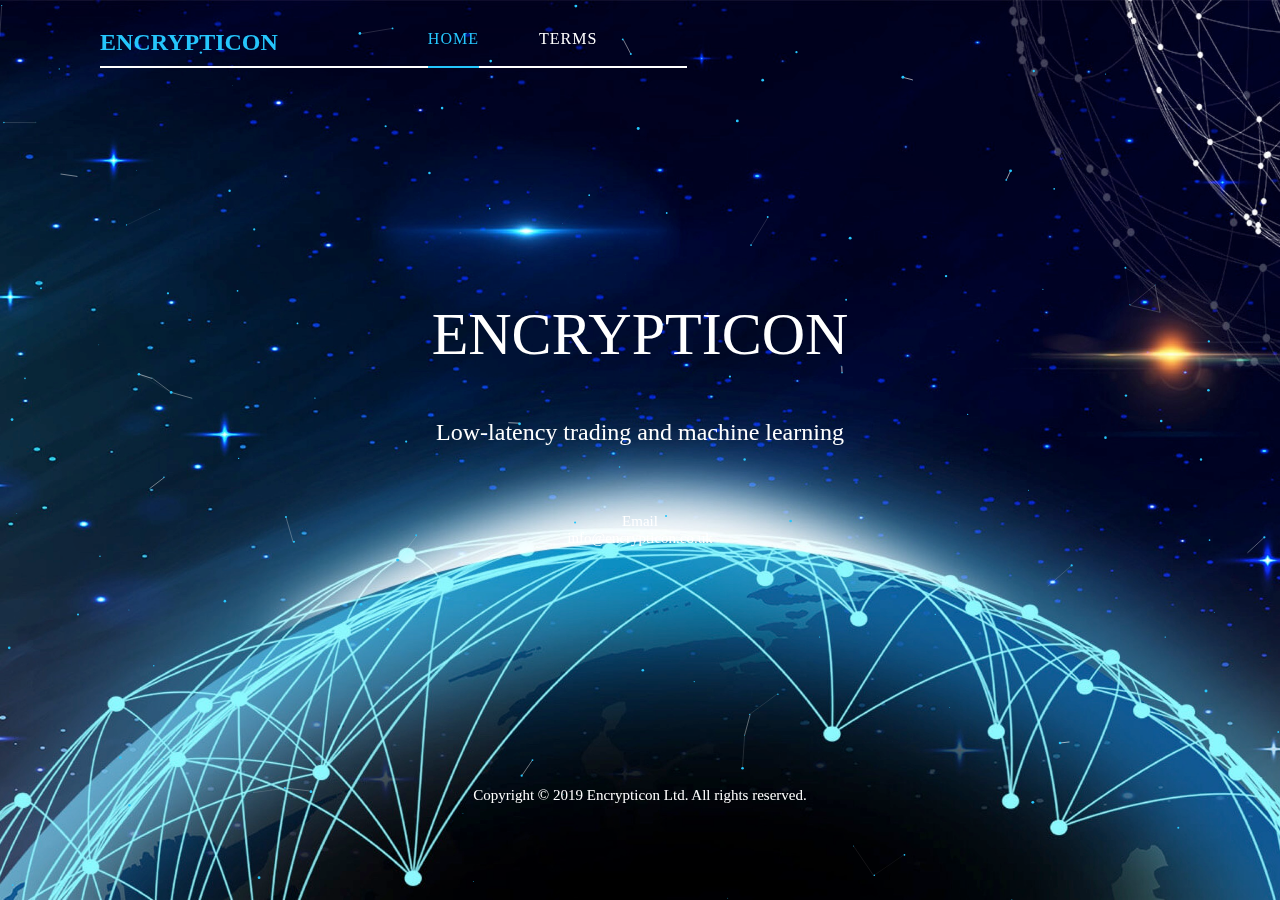
<file: index.html>
<!DOCTYPE html>
<html lang="en">

<head>
    <meta charset="UTF-8">
    <meta name="viewport" content="width=device-width, initial-scale=1.0">
    <meta http-equiv="X-UA-Compatible" content="ie=edge">
    <title>Encrypticon</title>
    <meta name="description" content="Low-latency trading and machine learning">
    <link rel="icon" href="../image/favicon-512x512.png">
    <link rel="stylesheet" href="../css/iconfont.css">
    <link rel="stylesheet" href="../css/same.css">
    <link rel="stylesheet" href="../css/index.css">
</head>

<body>
    <div id="encrypticonIndex">
        <div class="nav">
            <ul class="clearfix">
                <li class="topLi">
                    <span class="companyName">
                        ENCRYPTICON
                    </span>
                </li>
                <li class="homeLi">
                    <i class="iconfont">&#xe624;</i>
                    <a href="index.html" class="aIsCheck LiOne">HOME</a>
                </li>
                <li class="LiTwo">
                   
                </li>
                <li class="LiThree">
                    <i class="iconfont">&#xe60a;</i>
                    <a href="terms.html">TERMS</a>
                </li>
                <li class="lastLi">
                    <a href="javascript:;" class="showNav">
                        <i class="iconfont">
                            &#xe653;
                        </i>
                    </a>
                </li>
            </ul>
        </div>
        <h1 class="reCompanyName">ENCRYPTICON</h1>
        <div class="companyIntroduce">
            <p>
                Low-latency trading and machine learning
            </p>
        </div>
        <div class="new_font">
            <p>
                <br>
                Email
                <br>
                info@encrypticon.co.uk
            </p>
        </div>
        <div class="Copyright">
            <p>
                Copyright © 2019 Encrypticon Ltd. All rights reserved.
            </p>
        </div>
    </div>
    <!-- 背景 -->
    <div class="particlesBackground">
        <div id="particles-js"></div>
    </div>
    <script src="../js/particles.js"></script>
    <script src="../js/app.js"></script>
    <!-- <script>
        var nav = document.getElementsByClassName("nav")[0];
        window.onscroll = function () {
            var scrollTopNum = document.body.scrollTop || document.documentElement.scrollTop;
            if (scrollTopNum > 0) {
                nav.classList.add("otherStatusNav");
            } else {
                nav.classList.remove("otherStatusNav");
            }
        }
    </script> -->
    <script src="../js/same.js"></script>
</body>

</html>
</file>
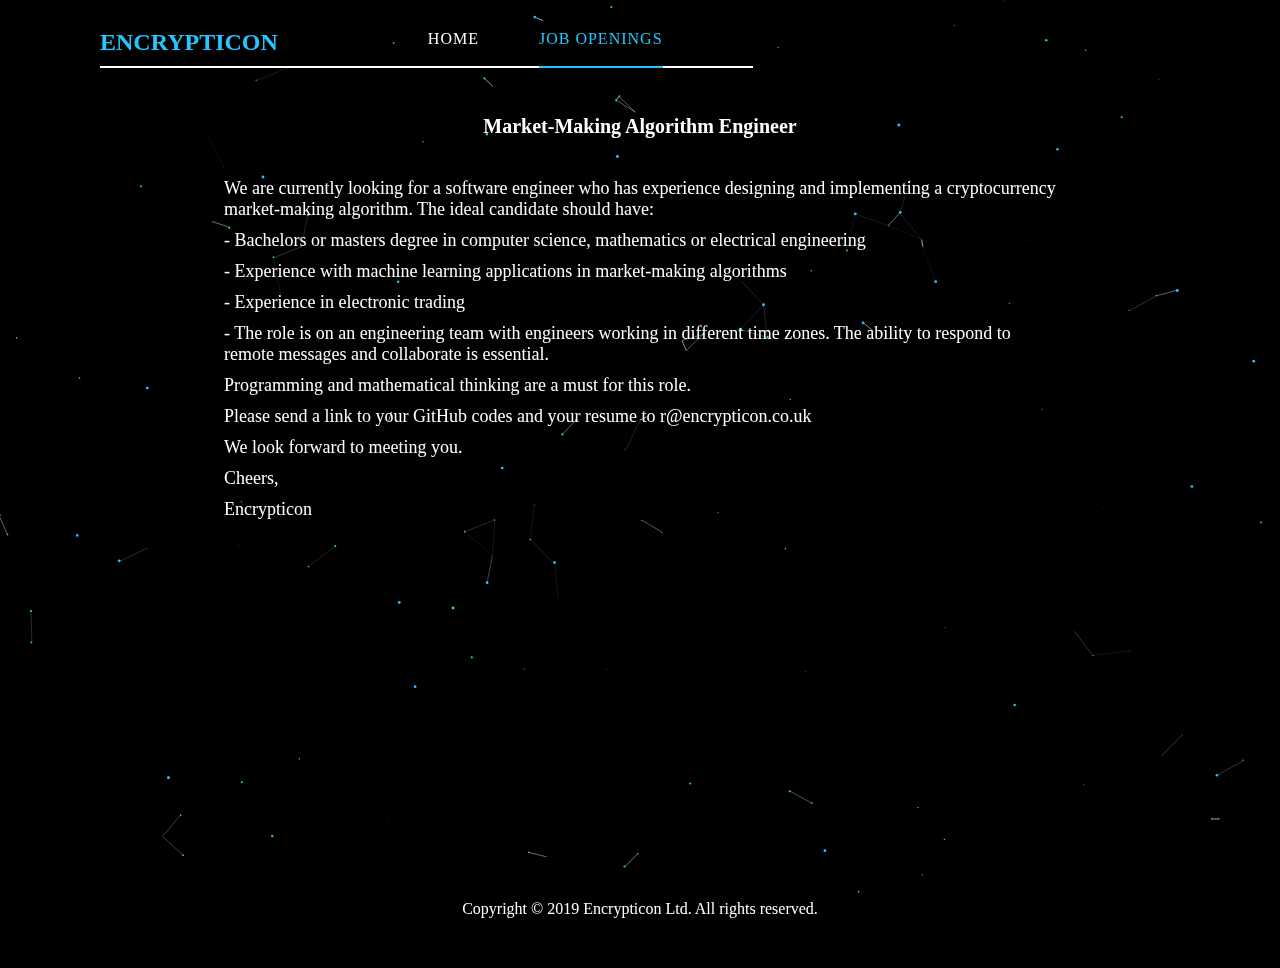
<file: job1.html>
﻿<!DOCTYPE html>
<html lang="en">

<head>
    <meta charset="UTF-8">
    <meta name="viewport" content="width=device-width, initial-scale=1.0">
    <meta http-equiv="X-UA-Compatible" content="ie=edge">
    <title>job-opening</title>
    <link rel="stylesheet" href="../css/iconfont.css">
    <link rel="stylesheet" href="../css/same.css">
    <link rel="stylesheet" href="../css/job-opening.css">
</head>

<body>
    <div id="jobOpening">
        <div class="nav">
            <ul class="clearfix">
                <li class="topLi">
                    <span class="companyName">
                        ENCRYPTICON
                    </span>
                </li>
                <li class="homeLi">
                    <i class="iconfont">&#xe624;</i>
                    <a href="index.html" class="LiOne">HOME</a>
                </li>
                <li class="LiTwo">
                   
                </li>
                <li class="LiThree">
                    <i class="iconfont">&#xe60a;</i>
                    <a href="job_openings.html" class="aIsCheck">JOB OPENINGS</a>
                </li>
                <li class="lastLi">
                    <a href="javascript:;" class="showNav">
                        <i class="iconfont">
                            &#xe653;
                        </i>
                    </a>
                </li>
            </ul>
        </div>
        <div class="Main">
            <h1>Market-Making Algorithm Engineer</h1>

<div class="textMessage">
<p>We are currently looking for a software engineer who has experience designing and implementing a cryptocurrency market-making algorithm. The ideal candidate should have: &nbsp;</p>

<p>- Bachelors or masters degree in computer science, mathematics or&nbsp;electrical engineering</p>

<p>- Experience with machine learning applications in market-making algorithms &nbsp;</p>

<p>- Experience in electronic trading &nbsp;</p>

<p>- The role is on an engineering team with engineers working in different time zones. The ability to respond to remote messages and collaborate is essential. </p>

<p>Programming and mathematical thinking are a must for this role. &nbsp;</p>

<p>Please send a link to your GitHub codes and your resume to r@encrypticon.co.uk</p>

<p> We look forward to meeting you. </p>


<p>Cheers,</p>

                <p style="padding: 0">
                    Encrypticon
                </p>
            </div>
        </div>
        </div>
        <div class="Copyright">
            <p>Copyright © 2019 Encrypticon Ltd. All rights reserved.</p>
        </div>
    </div>
    <!-- 背景 -->
    <div class="particlesBackground">
        <div id="particles-js"></div>
    </div>
    <script src="../js/particles.js"></script>
    <script src="../js/app.js"></script>
    <!-- <script>
        var nav = document.getElementsByClassName("nav")[0];
        window.onscroll = function () {
            var scrollTopNum = document.body.scrollTop || document.documentElement.scrollTop;
            if (scrollTopNum > 0) {
                nav.classList.add("otherStatusNav");
            } else {
                nav.classList.remove("otherStatusNav");
            }
        }
    </script> -->
    <script src="../js/same.js"></script>
</body>

</html>
</file>
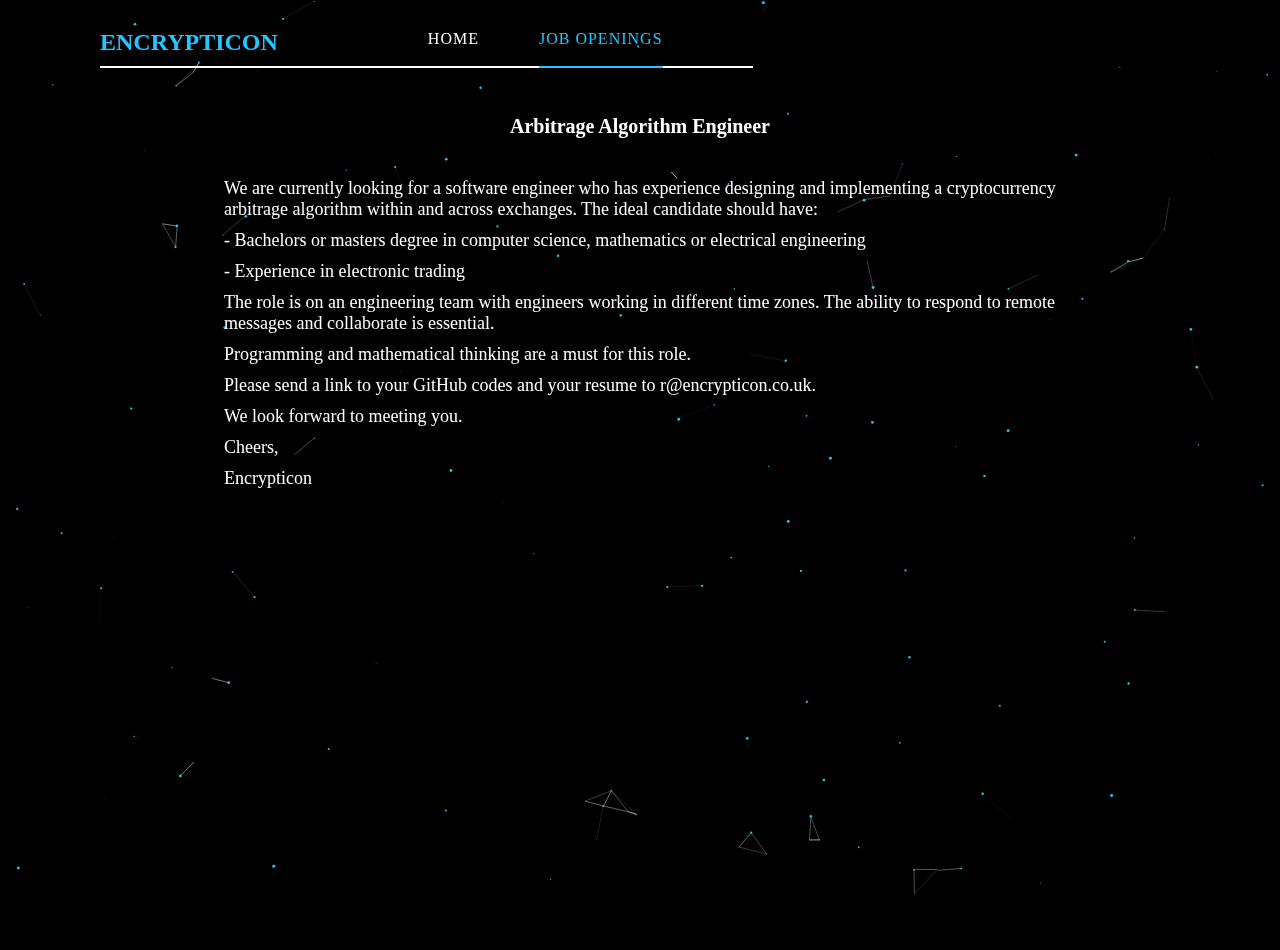
<file: job2.html>
﻿<!DOCTYPE html>
<html lang="en">

<head>
    <meta charset="UTF-8">
    <meta name="viewport" content="width=device-width, initial-scale=1.0">
    <meta http-equiv="X-UA-Compatible" content="ie=edge">
    <title>job-opening</title>
    <link rel="stylesheet" href="../css/iconfont.css">
    <link rel="stylesheet" href="../css/same.css">
    <link rel="stylesheet" href="../css/job-opening.css">
</head>

<body>
    <div id="jobOpening">
        <div class="nav">
            <ul class="clearfix">
                <li class="topLi">
                    <span class="companyName">
                        ENCRYPTICON
                    </span>
                </li>
                <li class="homeLi">
                    <i class="iconfont">&#xe624;</i>
                    <a href="index.html" class="LiOne">HOME</a>
                </li>
                <li class="LiTwo">
                   
                </li>
                <li class="LiThree">
                    <i class="iconfont">&#xe60a;</i>
                    <a href="job_openings.html" class="aIsCheck">JOB OPENINGS</a>
                </li>
                <li class="lastLi">
                    <a href="javascript:;" class="showNav">
                        <i class="iconfont">
                            &#xe653;
                        </i>
                    </a>
                </li>
            </ul>
        </div>
        <div class="Main">
             <h1>Arbitrage Algorithm Engineer </h1>

<div class="textMessage">
<p>We are currently looking for a software engineer who has experience designing and implementing a cryptocurrency arbitrage algorithm within and across exchanges. The ideal candidate should have: &nbsp;</p>

<p>- Bachelors or masters degree in computer science, mathematics or electrical engineering</p>

<p>- Experience in electronic trading </p>

<p>The role is on an engineering team with engineers working in different time zones. The ability to respond to remote messages and collaborate is essential.  &nbsp;</p>

<p>Programming and mathematical thinking are a must for this role. </p>

<p>Please send a link to your GitHub codes and your resume to r@encrypticon.co.uk.  </p>

<p>We look forward to meeting you. </p>

<p>Cheers,</p>

                <p style="padding: 0">
                    Encrypticon
                </p>
            </div>
        </div>
    </div>
    <!-- 背景 -->
    <div class="particlesBackground">
        <div id="particles-js"></div>
    </div>
    <script src="../js/particles.js"></script>
    <script src="../js/app.js"></script>
    <!-- <script>
        var nav = document.getElementsByClassName("nav")[0];
        window.onscroll = function () {
            var scrollTopNum = document.body.scrollTop || document.documentElement.scrollTop;
            if (scrollTopNum > 0) {
                nav.classList.add("otherStatusNav");
            } else {
                nav.classList.remove("otherStatusNav");
            }
        }
    </script> -->
    <script src="../js/same.js"></script>
</body>

</html>
</file>
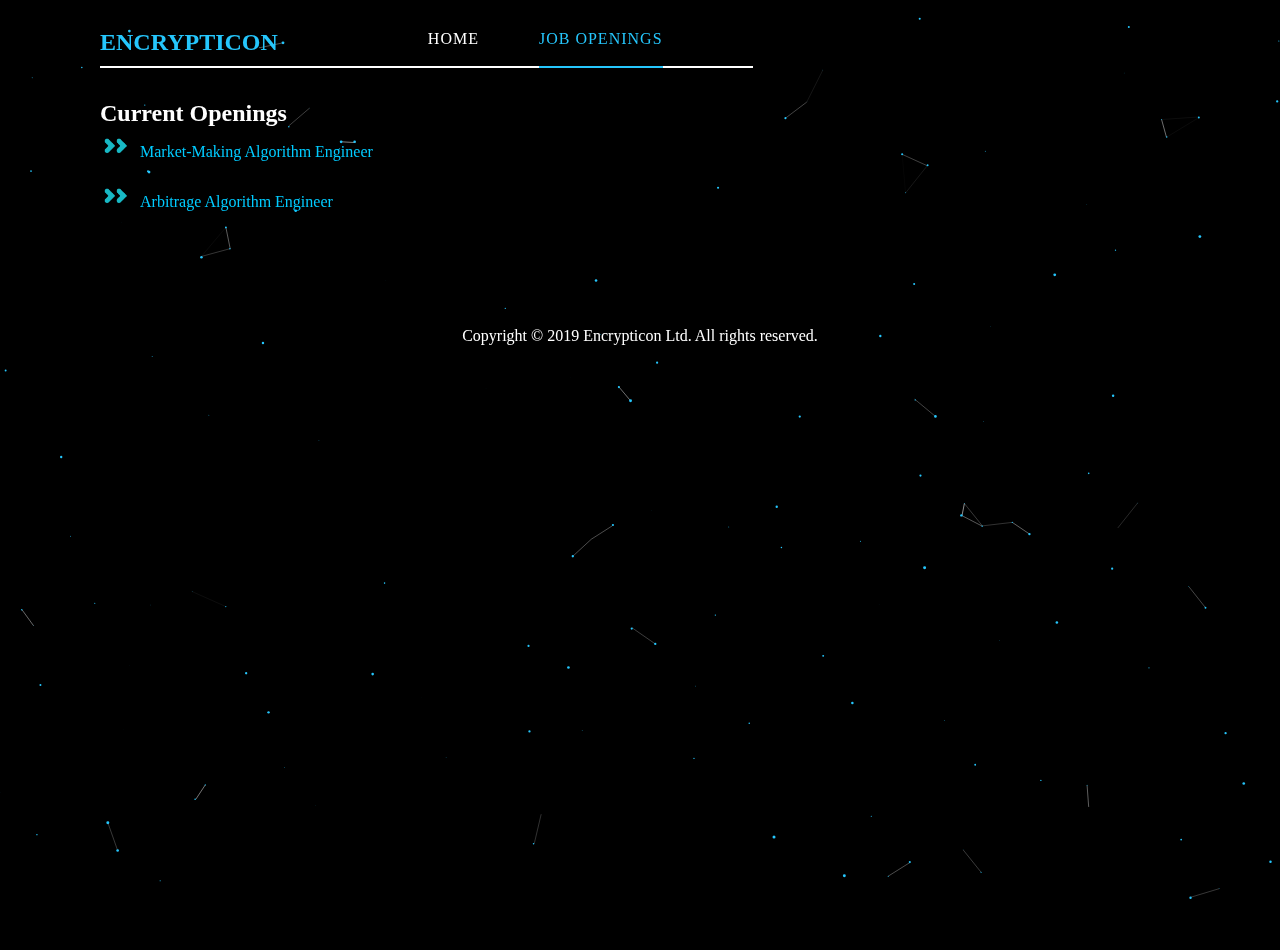
<file: job_openings.html>
﻿<!DOCTYPE html>
<html lang="en">

<head>
    <meta charset="UTF-8">
    <meta name="viewport" content="width=device-width, initial-scale=1.0">
    <meta http-equiv="X-UA-Compatible" content="ie=edge">
    <title>Job Openings</title>
    <meta name="description" content="A mathematical investment firm powered by technology">
    <link rel="icon" href="../image/favicon-512x512.png">
    <link rel="stylesheet" href="../css/iconfont.css">
    <link rel="stylesheet" href="../css/same.css">
    <link rel="stylesheet" href="../css/job-opening.css">
</head>

<body>
    <div id="jobOpening">
        <div class="nav">
            <ul class="clearfix">
                <li class="topLi">
                    <span class="companyName">
                        ENCRYPTICON
                    </span>
                </li>
                <li class="homeLi">
                    <i class="iconfont">&#xe624;</i>
                    <a href="index.html" class="LiOne">HOME</a>
                </li>
                <li class="LiTwo">
                    
                </li>
                <li class="LiThree">
                    <i class="iconfont">&#xe60a;</i>
                    <a href="job_openings.html" class="aIsCheck">JOB OPENINGS</a>
                </li>
                <li class="lastLi">
                    <a href="javascript:;" class="showNav">
                        <i class="iconfont">
                            &#xe653;
                        </i>
                    </a>
                </li>
            </ul>
        </div>
        <div class="Main">
	
         <ul>
	<h2>Current Openings</h2>
	        <li><img src="../image/箭头.png"><a href="job1.html">Market-Making Algorithm Engineer </a></li>
          	<li><img src="../image/箭头.png"><a href="job2.html">Arbitrage Algorithm Engineer </a></li>
          </ul>
        </div>
        <div class="Copyright">
            <p>Copyright © 2019 Encrypticon Ltd. All rights reserved.</p>
        </div>
    </div>
    <!-- 背景 -->
    <div class="particlesBackground">
        <div id="particles-js"></div>
    </div>
    <script src="../js/particles.js"></script>
    <script src="../js/app.js"></script>
    <!-- <script>
        var nav = document.getElementsByClassName("nav")[0];
        window.onscroll = function () {
            var scrollTopNum = document.body.scrollTop || document.documentElement.scrollTop;
            if (scrollTopNum > 0) {
                nav.classList.add("otherStatusNav");
            } else {
                nav.classList.remove("otherStatusNav");
            }
        }
    </script> -->
    <script src="../js/same.js"></script>
</body>

</html>
</file>
<file: css/iconfont.css>
@font-face {
    font-family: "iconfont";
    src: url('//at.alicdn.com/t/font_1186169_0ghj6pwsv3o.eot?t=1557723354645');
    /* IE9 */
    src: url('//at.alicdn.com/t/font_1186169_0ghj6pwsv3o.eot?t=1557723354645#iefix') format('embedded-opentype'),
        /* IE6-IE8 */
        url('[data-uri]') format('woff2'),
        url('//at.alicdn.com/t/font_1186169_0ghj6pwsv3o.woff?t=1557723354645') format('woff'),
        url('//at.alicdn.com/t/font_1186169_0ghj6pwsv3o.ttf?t=1557723354645') format('truetype'),
        /* chrome, firefox, opera, Safari, Android, iOS 4.2+ */
        url('//at.alicdn.com/t/font_1186169_0ghj6pwsv3o.svg?t=1557723354645#iconfont') format('svg');
    /* iOS 4.1- */
}

.iconfont {
    font-family: "iconfont" !important;
    font-size: 16px;
    font-style: normal;
    -webkit-font-smoothing: antialiased;
    -moz-osx-font-smoothing: grayscale;
}

.icon-home:before {
    content: "\e624";
}

.icon-informatiom:before {
    content: "\e617";
}

.icon-user:before {
    content: "\e60a";
}

.icon-caidan:before {
    content: "\e653";
}

.icon-quxiao:before {
    content: "\e64a";
}
</file>
<file: css/same.css>
* {
    margin: 0;
    padding: 0;
}

html {
    width: 100%;
}

ul {
    list-style: none;
}

a {
    text-decoration: none;
}

/* 请浮动 */
.clearfix:before,
.clearfix:after {
    display: table;
    content: "";
}

.clearfix:after {
    clear: both;
}

.clearfix {
    zoom: 1;
}

/* 导航栏 */
.nav {
    width: 100%;
    position: fixed;
    top: 0;
    left: 0;
    right: 0;
}

.nav .iconfont {
    display: none;
}

.lastLi {
    display: none;
}

.nav ul {
    display: inline-block;
    padding-top: 30px;
    position: relative;
    margin-left: 100px;
}

.nav ul::before {
    content: "";
    position: absolute;
    bottom: 0;
    left: 0;
    width: 100%;
    height: 2px;
    background: #fff;
}

.nav a {
    color: #fff;
    font-size: 16px;
    font-weight: 500;
    display: block;
    padding-bottom: 20px;
    position: relative;
    letter-spacing: 1px;
}

.nav .aIsCheck {
    color: #25C6FC;
}

.nav a::before,
.nav .aIsCheck::before {
    content: "";
    margin: auto;
    position: absolute;
    display: inline-block;
    width: 0%;
    height: 2px;
    bottom: 0;
    left: 0;
    right: 0;
    background: #fff;
    transition: all .5s;
    -webkit-transition: all .5s;
    -moz-transition: all .5s;
    -ms-transition: all .5s;
    -o-transition: all .5s;
}

.nav .aIsCheck::before {
    background: #25C6FC;
    width: 100%;
}

.nav a:hover::before {
    width: 100%;
    left: 0;
    background: #25C6FC;
}

.nav a:hover {
    color: #25C6FC;
    transition: color .3s ease;
    -webkit-transition: color .3s ease;
    -moz-transition: color .3s ease;
    -ms-transition: color .3s ease;
    -o-transition: color .3s ease;
}

.nav .companyName {
    color: #25C6FC;
    font-size: 24px;
    font-weight: 600;
    line-height: 24px;
}

.nav li {
    float: left;
    padding: 0 30px;
}

.nav .topLi {
    padding: 0;
    margin-right: 120px;
}

.particlesBackground {
    position: fixed;
    top: 0;
    left: 0;
    right: 0;
    width: 100%;
    height: 100vh;
    z-index: -1;
}

#particles-js {
    width: 100%;
    height: 100%;
}

/* 导航栏 */

@media (max-width: 930px) {
    .nav ul {
        margin-left: 50px;
    }
}

@media (max-width: 840px) {
    .nav ul {
        margin-left: 0px;
    }

    .nav {
        text-align: center;
    }
}

@media (max-width: 800px) {
    .nav .iconfont {
        display: inline-block;
    }

    .nav .aIsCheck {
        color: #fff;
    }

    .nav a:hover {
        color: #fff;
    }

    .nav .topLi,
    .nav ul::before,
    .nav a::before,
    .nav .aIsCheck::before {
        display: none;
    }

    .nav {
        text-align: left;
        background: #041A1C;
    }

    .nav ul {
        padding: 30px 0 20px 0;
    }

    .nav a {
        padding-bottom: 0;
    }

    .nav .iconfont {
        color: #fff;
        font-size: 25px;
    }

    .nav a {
        display: inline-block;
    }

    .nav .homeLi {
        padding-right: 10px;
    }

    .nav .LiThree {
        padding-left: 10px;
    }

    .nav .LiTwo {
        padding: 0 10px;
        border-right: 1px solid #fff;
        border-left: 1px solid #fff;
    }

    .nav .LiTwo img {
        width: 40px;
    }

    .nav .homeLi img {
        width: 30px;
    }
}

@media (max-width: 500px) {
    .nav li {
        display: none;
    }

    .nav .lastLi {
        display: block;
    }

    .showHidden ul {
        padding: 0 0 10px 0;
        margin-left: 10px;
    }

    .showHidden li {
        float: none;
        padding: 0 !important;
        padding-top: 10px !important;
    }

    .showHidden .LiTwo {
        border: none;
    }
}
</file>
<file: css/index.css>
body {
    width: 100%;
    background: url("../image/official-website.jpg") no-repeat;
    background-size: cover;
    background-position: 50% 50%;
    background-attachment: fixed;
    /* background: #000; */
}

/* 最外面的那层div */

#encrypticonIndex {
    width: 100%;
    min-height: 100vh;
    position: relative;
}

/* 公司名字 */

.reCompanyName {
    font-size: 60px;
    text-align: center;
    color: #fff;
    padding-top: 300px;
    font-weight: 20;
    font-family: big caslon;
}

/* 公司介绍 */

.companyIntroduce {
    padding-top: 50px;
}

.companyIntroduce p {
    color: #fff;
    font-size: 24px;
    text-align: center;
    font-family: big caslon;
}

/* Registered Office  */

.new_font {
    text-align: center;
    padding-top: 50px;
}

.new_font p {
    font-family: big caslon;
    color: #fff;
    font-weight: 500;
    font-size: 15px;
    display: inline-block;
}

/* Copyright */

.Copyright {
    width: 100%;
    padding-top: 240px;
    padding-bottom: 50px;
}

.Copyright p {
    text-align: center;
    font-size: 15px;
    color: #fff;
    font-family: times new roman;
}

.particles {
    border: none;
    width: 100%;
    height: 100vh;
    position: fixed;
    top: 0;
    left: 0;
    right: 0;
    z-index: -1;
}

/* 适应 */

@media(max-width:800px) {
    body {
        background: #000;
        /*background-position: 50% 50%;*/
    }
}

@media(max-width:450px) {
    body {
        background-size: 100%;
    }
}

@media(max-width: 620px) {
    .reCompanyName {
        padding-top: 200px;
        font-size: 50px;
    }

    .companyIntroduce p {
        font-size: 18px;
    }
}

@media(max-width: 480px) {
    .reCompanyName {
        padding-top: 200px;
        font-size: 35px;
    }

    .companyIntroduce p {
        font-size: 16px;
    }

    .new_font {
        padding-top: 100px;
    }
}

@media (max-width: 382px) {
    .nav .topLi {
        margin-right: 50px;
    }
}

@media (max-width: 342px) {
    .nav .topLi {
        margin-right: 30px;
    }

    .reCompanyName {
        font-size: 25px;
    }

    .new_font {
        padding-top: 120px;
    }
}

@media (width: 360px) and (height: 640px) {
    .new_font {
        padding-top: 50px;
    }

    .new_font p {
        color: #fff;
    }
}

@media (width: 412px) and (height: 660px) {
    .new_font {
        padding-top: 50px;
    }
}

@media (width: 360px) and (height: 567px) {
    .reCompanyName {
        padding-top: 120px;
    }

    .new_font {
        padding-top: 50px;
    }

    .new_font p {
        color: #fff;
    }
}

@media (width: 384px) and (height: 640px) {
    .new_font {
        padding-top: 50px;
    }

    .new_font p {
        color: #fff;
    }
}

@media (width: 320px) and (height: 533px) {
    .reCompanyName {
        padding-top: 100px;
    }

    .new_font {
        padding-top: 50px;
    }
}

@media (width: 320px) and (height: 480px) {
    .reCompanyName {
        padding-top: 100px;
    }

    .new_font {
        padding-top: 30px;
    }

    .new_font p {
        font-size: 12px;
    }
}

@media (width: 320px) and (height: 568px) {
    .reCompanyName {
        padding-top: 100px;
    }

    .new_font {
        padding-top: 60px;
    }

    .new_font p {
        font-size: 12px;
    }
}

@media (width: 375px) and (height: 667px) {
    .reCompanyName {
        padding-top: 150px;
    }

    .new_font {
        padding-top: 60px;
    }
}

@media (width: 600px) and (height: 1024px) {
    .new_font {
        padding-top: 200px;
    }

    .new_font p {
        font-size: 20px;
    }
}

@media (width: 1024px) and (height: 1366px) {
    .new_font {
        padding-top: 250px;
    }

    .new_font p {
        font-size: 20px;
    }
}

@media (width: 600px) and (height: 960px) {
    .new_font {
        padding-top: 200px;
    }

    .new_font p {
        font-size: 20px;
    }
}

@media (width: 800px) and (height: 1280px) {
    .new_font {
        padding-top: 200px;
    }

    .new_font p {
        font-size: 20px;
    }
}
</file>
<file: css/job-opening.css>
﻿body {
    width: 100%;
    background: #000;
    padding-bottom: 50px;
}

/* 最外面的大框 */

#jobOpening {
    width: 100%;
    min-height: 100vh;
    position: relative;
}

/* 下面大段的文字信息 */

.Main {
    padding-top: 100px;
    padding-bottom: 100px;
}

.Main h1 {
    color: #fff;
    font-size: 20px;
    text-align: center;
    padding: 15px 0 20px 0;
}

.Main a{
	margin-left:10px;
	color: #00CBFF;
}
.Main ul h2{
color:white;
}
.Main ul{
	list-style: none;
	margin-left:100px;
}
.Main li{
    height:auto!important;
	width:500px;
	height: 50px;
	line-height:50px;
}
.Main img{
    height:auto!important;
	width:30px;
	height: 20px;
}

.textMessage {
    width: 65%;
    /* background: #FFF1DE; */
    margin: 0 auto;
    padding: 20px;
    border-radius: 10px;
    -webkit-border-radius: 10px;
    -moz-border-radius: 10px;
    -ms-border-radius: 10px;
    -o-border-radius: 10px;
}

.textMessage p {
    font-size: 18px;
    color: #fff;
    padding-bottom: 10px;
    font-family: big caslon;
}

/* Copyright */

.Copyright p {
    text-align: center;
    color: #fff;
}

/* 适应 */

@media(max-width: 1200px) {
    .textMessage p {
        font-size: 16px;
    }
}

@media(max-width: 1100px) {
    .textMessage {
        width: 80%;
    }
}

@media(max-width: 800px) {
    .textMessage p {
        font-size: 14px;
    }
}

@media (max-width: 620px) {
    .Main h1 {
        font-size: 18px;
    }
	.Main ul{
		margin-left:20px;
	}
	.Main li{
		font-size:12px;
		width:250px;
	}
}

@media (max-width: 532px) {
    .Main h1 {
        font-size: 16px;
    }
}


@media(max-width: 500px) {
    .textMessage {
        width: 95%;
        box-sizing: border-box;
    }
}

@media (max-width: 420px) {
    .Main h1 {
        font-size: 14px;
    }
}

@media (max-width: 400px) {
    .textMessage p {
        font-size: 12px;
    }
}


@media (max-width: 382px) {
    .nav .topLi {
        margin-right: 50px;
    }
}

@media (max-width: 342px) {
    .nav .topLi {
        margin-right: 30px;
    }
}
</file>
